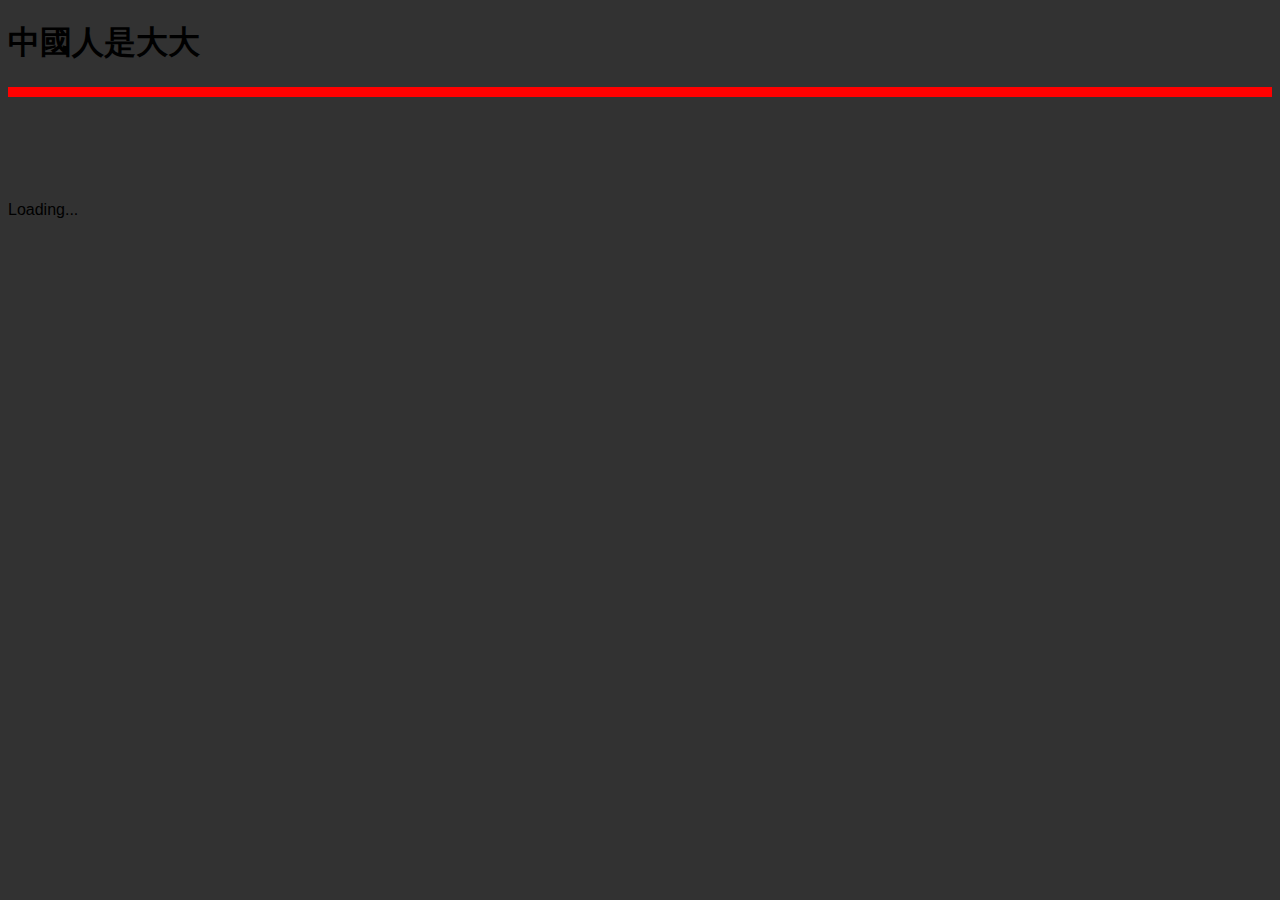
<file: boke/index.html>
<!DOCTYPE html>
<html>
  <head>
  	<title>Fortnite Bad</title>
  	<link rel="stylesheet" type="text/css" href="poof.css">
  </head>
  <body>
    <h1>中國人是大大</h1>
    <div class = "Pads">
	    <script src="p5.min.js"></script>
	    <script src="p5.dom.js"></script>
	    <script src="p5.sound.js"></script>
      <script src="p5.gif.js"></script>
      <script src="p5.play.js"></script>
      <script src="timer.js"></script>
      <script src="health.js"></script>
	    <script src="sketch copy.js"></script>
    </div>
  </body>
</html>
</file>
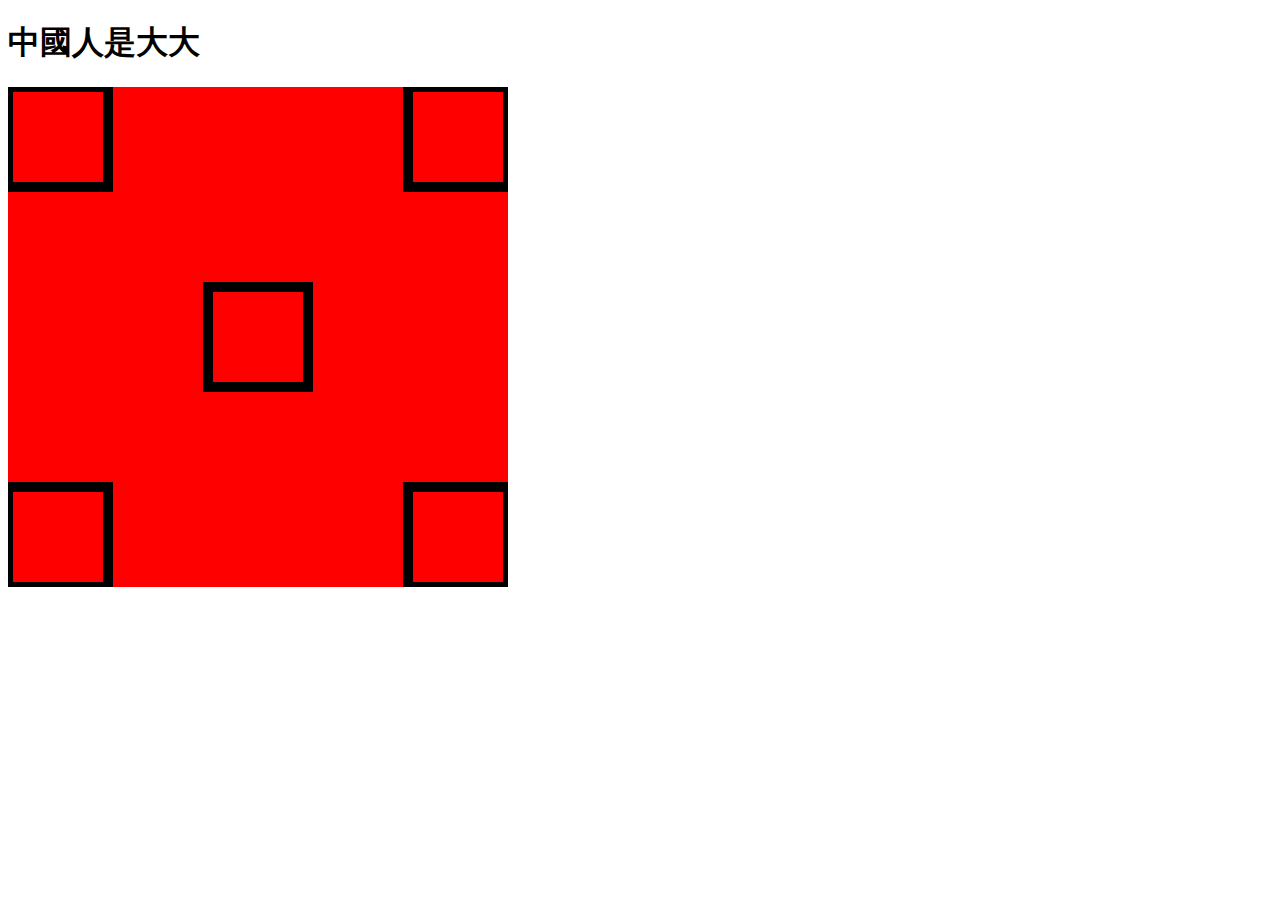
<file: p5jsTutorial1.1-master/index.html>
<!DOCTYPE html>
<html>
  <head>
    <script src="p5.min.js"></script>
    <script src="p5.dom.js"></script>
    <script src="p5.sound.js"></script>


    <script src="sketch.js"></script>
  </head>
  <body>

    <h1>中國人是大大</h1>
    


  </body>
</html>
</file>
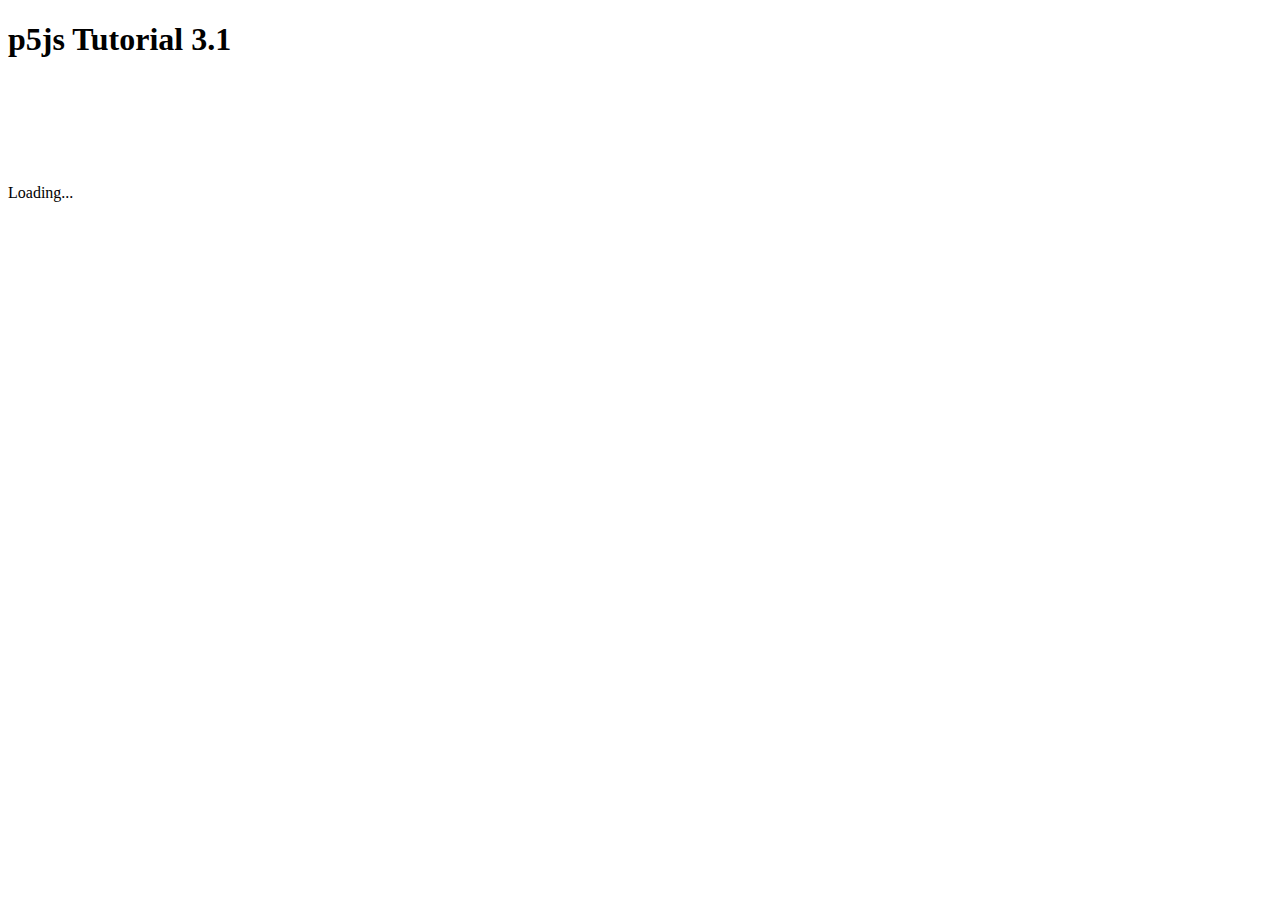
<file: p5jsTutorial3.1-master/index.html>
<!DOCTYPE html>
<html>
  <head>
    <script src="p5.min.js"></script>
    <script src="p5.dom.js"></script>
    <script src="p5.sound.js"></script>


    <script src="sketch.js"></script>
  </head>
  <body>

    <h1>p5js Tutorial 3.1</h1>
    


  </body>
</html>
</file>
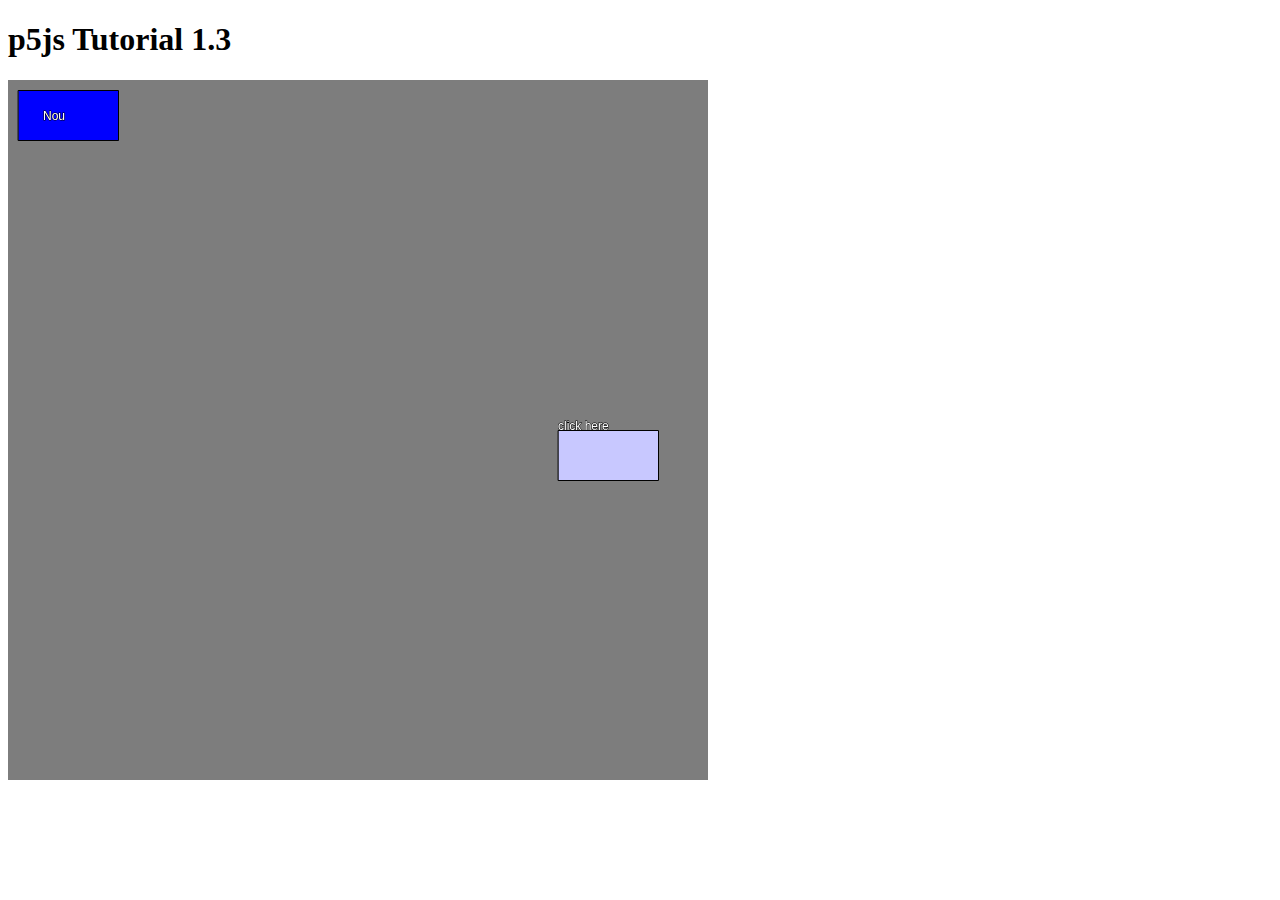
<file: Downtown/p5jsTutorial2.1-master/index.html>
<!DOCTYPE html>
<html>
  <head>
    <script src="p5.min.js"></script>
    <script src="p5.dom.js"></script>
    <script src="p5.sound.js"></script>


    <script src="sketch.js"></script>
  </head>
  <body>

    <h1>p5js Tutorial 1.3</h1>
    


  </body>
</html>
</file>
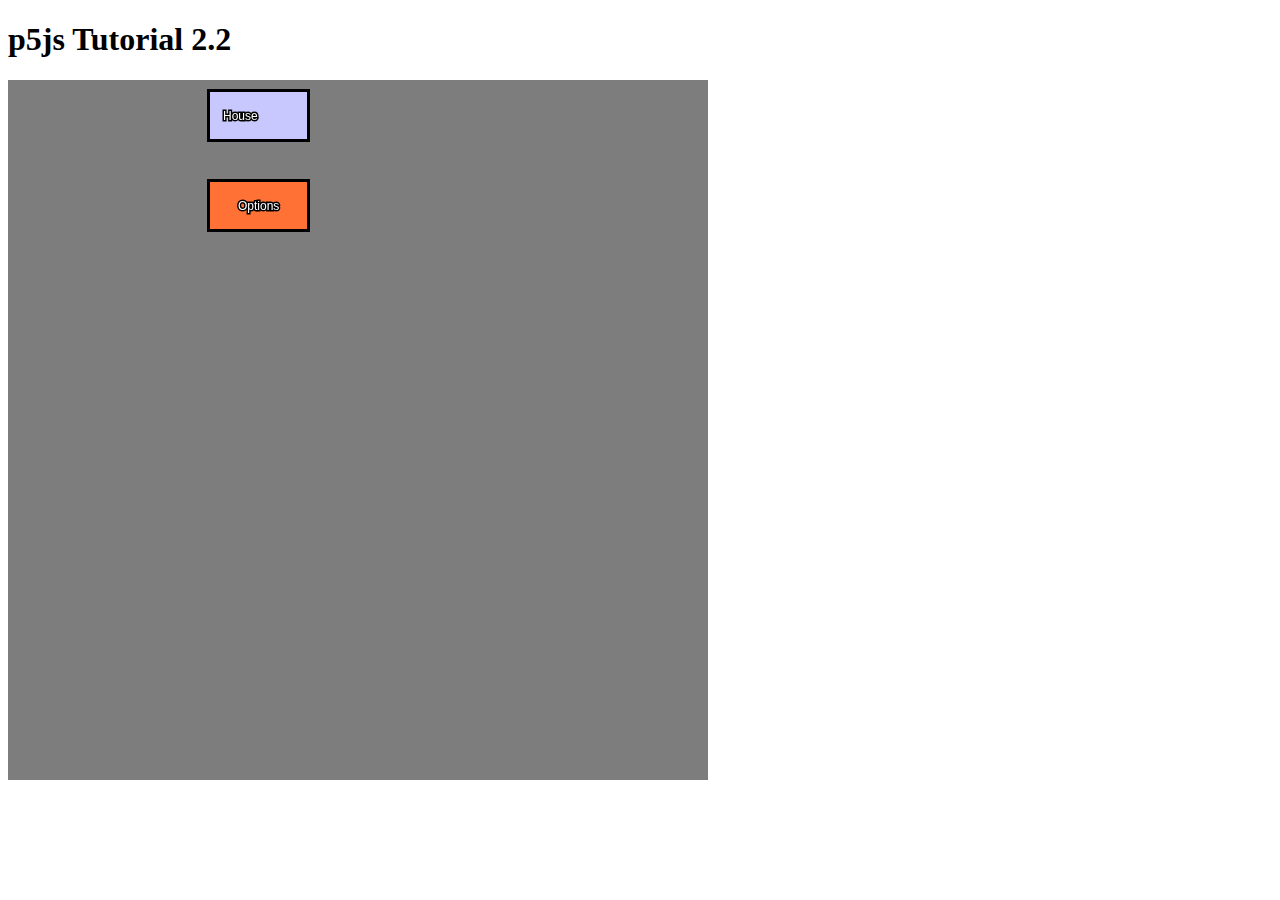
<file: Downtown/p5jsTutorial2.2-master/index.html>
<!DOCTYPE html>
<html>
  <head>
    <script src="p5.min.js"></script>
    <script src="p5.dom.js"></script>
    <script src="p5.sound.js"></script>


    <script src="sketch.js"></script>
  </head>
  <body>

    <h1>p5js Tutorial 2.2</h1>
    


  </body>
</html>
</file>
<file: boke/poof.css>
body {
  font-family: "Open Sans", sans-serif;
  background-color: #323232;
  justify-content: center;
  align-items: center;
}

.Pads {
	border: 5px solid red;
}
</file>
